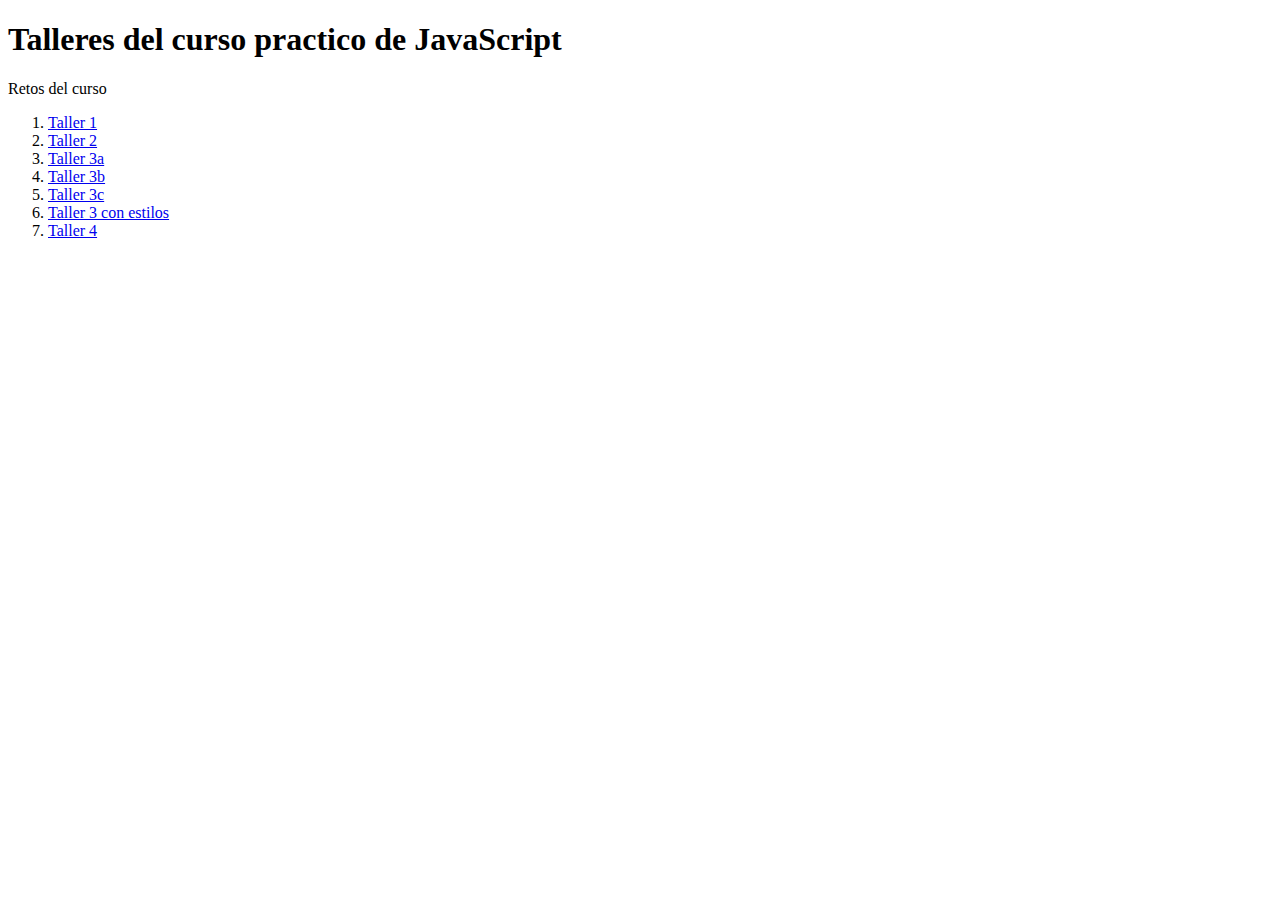
<file: index.html>
<!DOCTYPE html>
<html lang="en">
<head>
    <meta charset="UTF-8">
    <meta http-equiv="X-UA-Compatible" content="IE=edge">
    <meta name="viewport" content="width=device-width, initial-scale=1.0">
    <title>Home</title>
</head>
<body>
    <header>
        <h1>Talleres del curso practico de JavaScript</h1>
        <p>
            Retos del curso
        </p>
    </header>
    <section>
        <nav>
            <ol>
                <li>
                    <a href="./figuras.html">Taller 1</a>
                </li>
                <li>
                    <a href="./descuentos.html">Taller 2</a>
                </li>
                <li>
                    <a href="./promedio.html">Taller 3a</a>
                </li>
                <li>
                    <a href="./mediana.html">Taller 3b</a>
                </li>
                <li>
                    <a href="./moda.html">Taller 3c</a>
                </li>
                <li>
                    <a href="./taller3.html">Taller 3 con estilos</a>
                </li>
                <li>
                    <a href="./salarios.html">Taller 4</a>
                </li>
            </ol>
        </nav>
    </section>
</body>
</html>
</file>
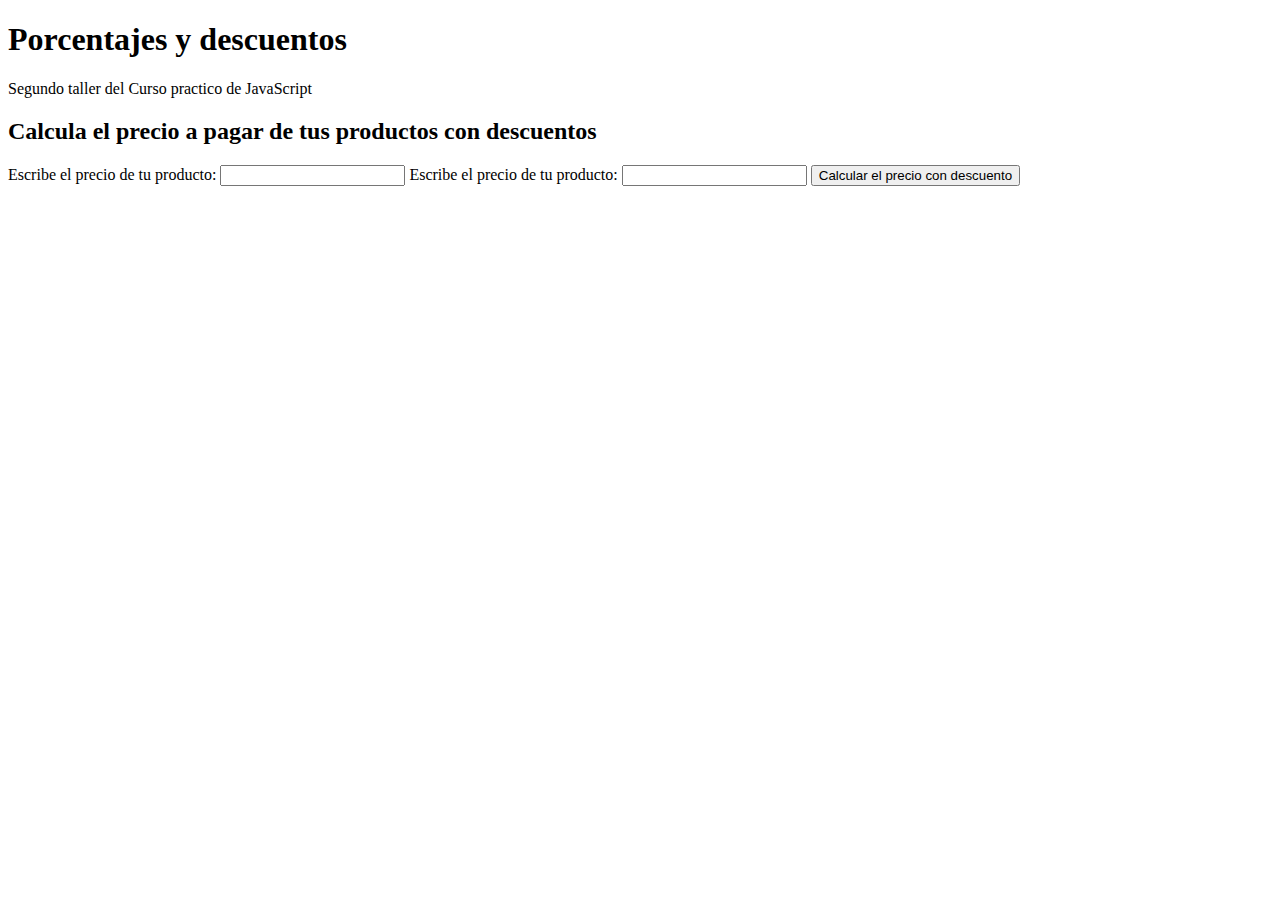
<file: descuentos.html>
<!DOCTYPE html>
<html lang="en">
<head>
    <meta charset="UTF-8">
    <meta http-equiv="X-UA-Compatible" content="IE=edge">
    <meta name="viewport" content="width=device-width, initial-scale=1.0">
    <title>Porcentajes y descuentos </title>
</head>
<body>
    <header>
        <h1>
            Porcentajes y descuentos
        </h1>
        <p>Segundo taller del Curso practico de JavaScript</p>
    </header>
    <section>
        <h2>Calcula el precio a pagar de tus productos con descuentos</h2>
    </section>
    <form>
        <label for="InputPrice">Escribe el precio de tu producto:</label>
        <input id="InputPrice" type="number"/>

        <label for="InputDiscount">Escribe el precio de tu producto:</label>
        <input id="InputDiscount" type="number"/>
        <button type="button" onclick="onClickButtonPriceDiscount()">
            Calcular el precio con descuento
        </button>
        <p id="ResultP"></p>
    </form>
    <script src="./descuentos.js"></script>
</body>
</html>
</file>
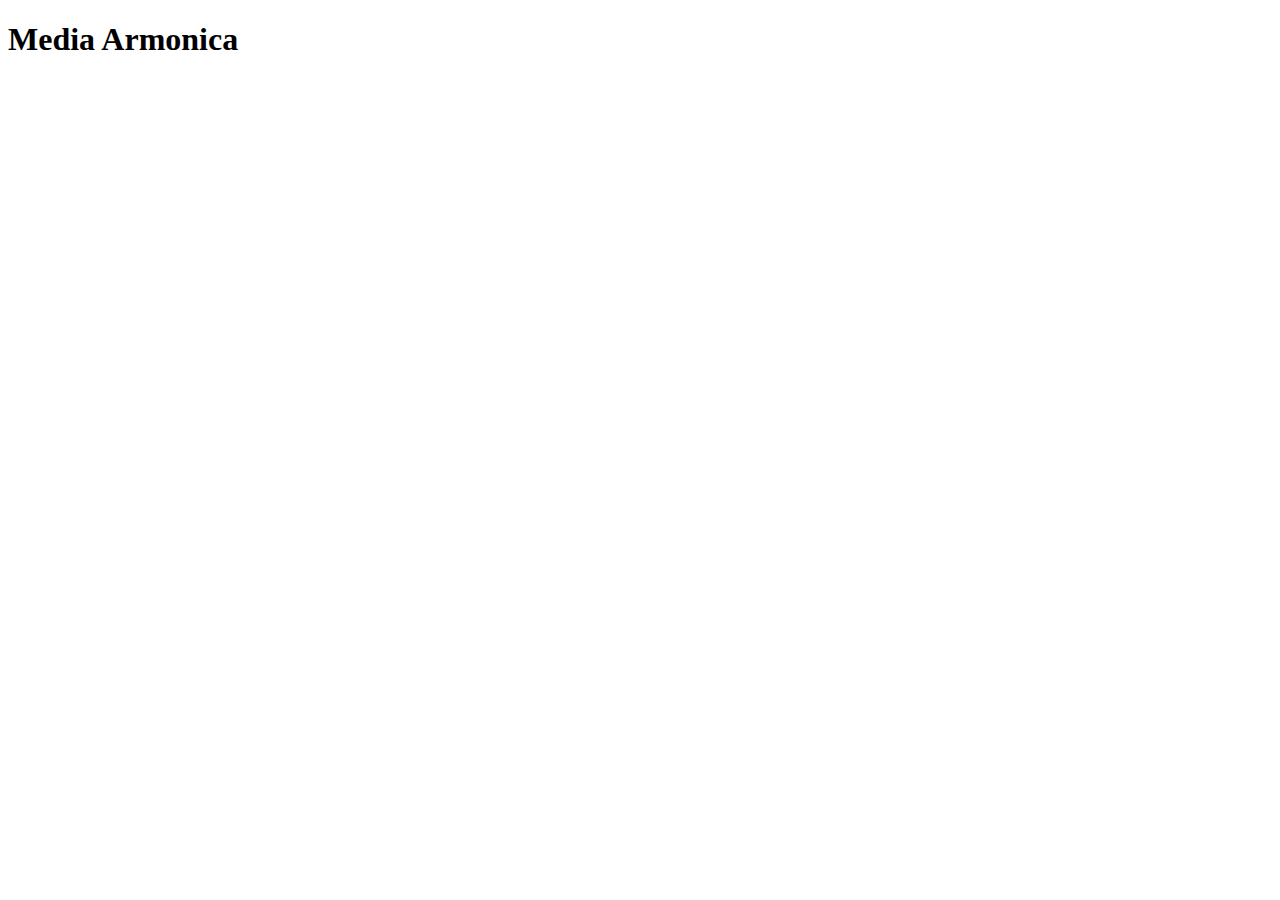
<file: mediaArmonica.html>
<!DOCTYPE html>
<html lang="en">
<head>
    <meta charset="UTF-8">
    <meta http-equiv="X-UA-Compatible" content="IE=edge">
    <meta name="viewport" content="width=device-width, initial-scale=1.0">
    <title>Media Armonica</title>
</head>
<body>
    <h1>Media Armonica</h1>
    <script src="./mediaArmonica.js"></script>
</body>
</html>
</file>
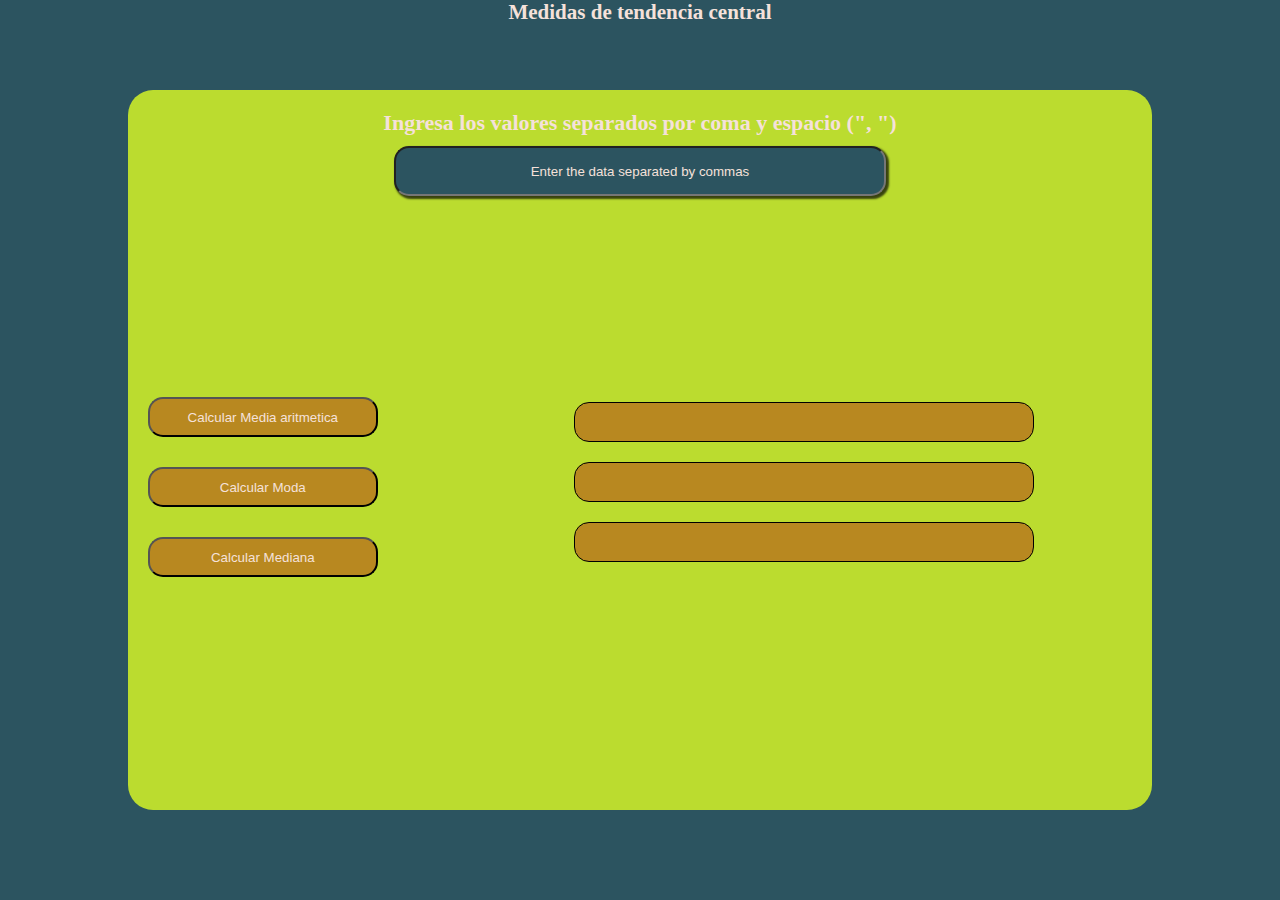
<file: taller3.html>
<!DOCTYPE html>
<html lang="en">
<head>
    <meta charset="UTF-8">
    <meta http-equiv="X-UA-Compatible" content="IE=edge">
    <meta name="viewport" content="width=device-width, initial-scale=1.0">
    <title>Medidas estadisticas</title>
    <link rel="stylesheet" href="./taller3.css">
</head>
<body>
    <header>
        <h2 class="header-title">Medidas de tendencia central</h2>
    </header>
    <main>
        <section class="main-container">
            <div class="main-header">
                <h2 class="main-title">Ingresa los valores separados por coma y espacio (", ")</h2>
                <form action="form-measures">
                    <input class="main-input" type="text" placeholder="Enter the data separated by commas" name="datos" id="datos">
                </form>
            </div>
            <div class="result-container">
                <div class="button-container">
                    <button onclick="calcularMediajs()" class=" buttons">Calcular Media aritmetica</button>
                    <button onclick="calcularModajs()" class=" buttons">Calcular Moda</button>
                    <button onclick="calcularMedianajs()" class=" buttons">Calcular Mediana</button>
                </div>
                <div class="p-container">
                    <p class="p-result" id="pResultMedia"></p>
                    <p class="p-result" id="pResultModa"></p>
                    <p class="p-result" id="pResultMediana"></p>
                </div>
            </div>
        </section>
    </main>
    <script src="./taller3.js"></script>
</body>
</html>
</file>
<file: taller3.css>
:root{
    --background-color:#2c5460;
    --contraste: #51dacf;
    --contraste-dos: #bbdc2f;
    --contraste-tres: #9ef5cf;
    --contraste-cuatro: #b88820;
    --font-color:#f5e1da;
}
::-webkit-input-placeholder { /* WebKit, Blink, Edge */
    color: var(--font-color);
}
*{
    margin: 0;
    padding: 0;
    box-sizing: border-box;
}
html{
    font-size: 62.5%;
    background-color: var(--background-color);
    color: var(--font-color);
}
.header-title{
    width: 100%;
    height: 10vh;
    text-align: center;
    font-size: 2.1rem;
}
.main-container{
    width: 80%;
    height: 80vh;
    margin: 0 auto;
    background-color: var(--contraste-dos);
    border-radius: 25px;
    padding: 20px;
    text-align: center;
}
.main-title{
    font-size: 2.2rem;
}
.main-input{
    width: 50%;
    height: 50px;
    border-radius: 15px;
    text-align: center;
    background-color: var(--background-color);
    color: var(--font-color);
    margin-top: 10px;
    box-shadow: 2px 2px 2px 1px rgba(0, 0, 0, 0.7);
}
.main-header{
    width: 100%;
    height: 40%;
}
.button-container{
    width: 50%;
    display: flex;
    flex-direction: column;
}
.result-container{
    width: 100%;
    display: flex;
}
.buttons{
    width: 70%;
    height:40px;
    margin: 15px 0;
    border-radius: 15px;
    background-color: var(--contraste-cuatro);
    color: var(--font-color);
}

.p-container{
    width: 100%;

}
.p-result{
    font-size: 1.4rem;
    line-height: 35px;
    width: 70%;
    height:40px;
    margin: 15px 0;
    border-radius: 15px;
    margin: 20px auto;
    background-color: var(--contraste-cuatro);
    color: var(--font-color);
    border: 1px black solid;
}
</file>
